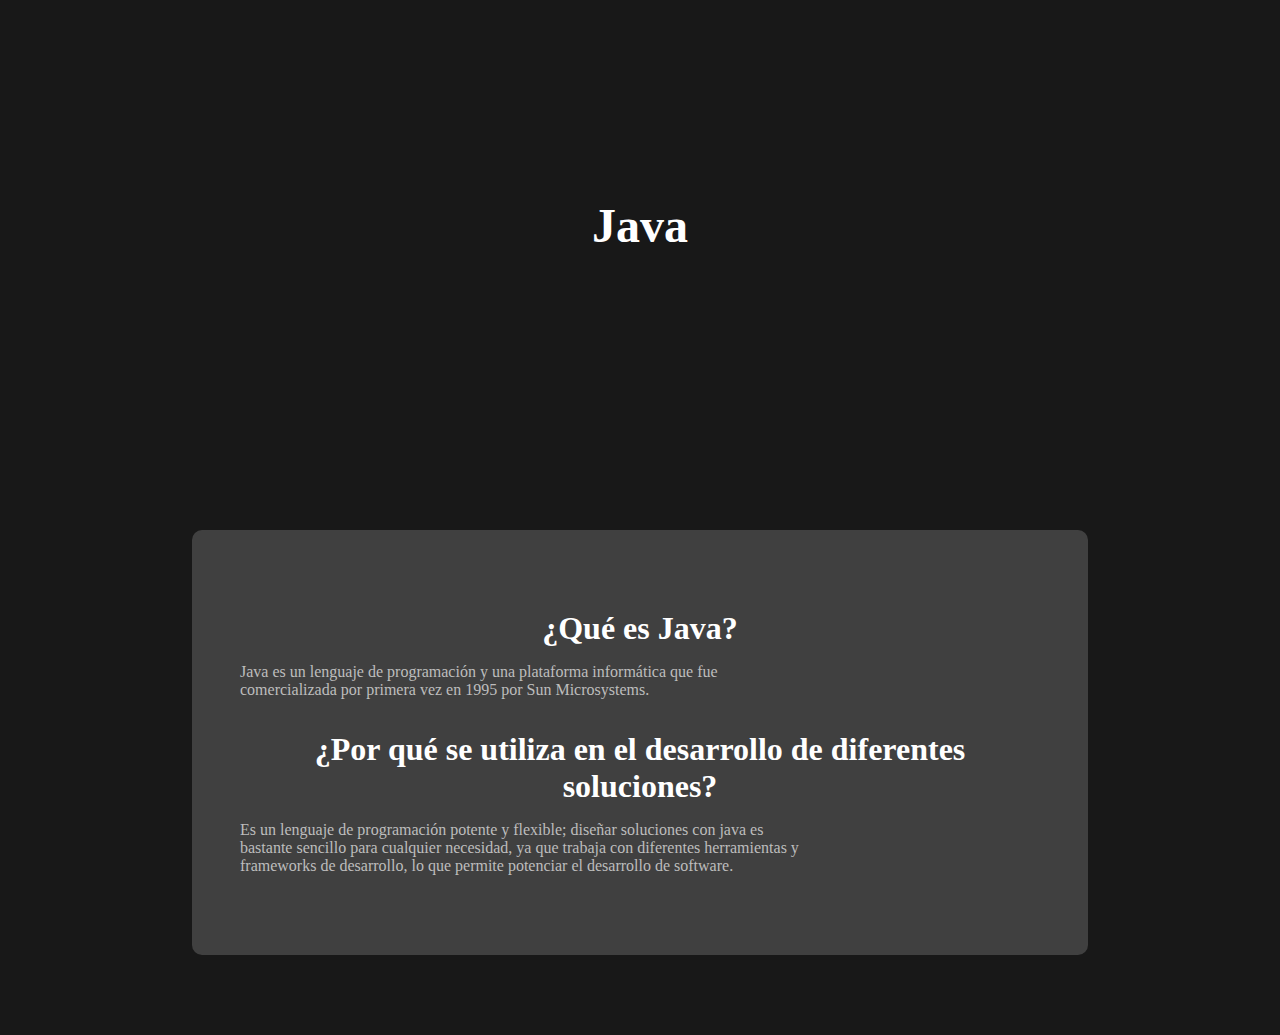
<file: clases/java/java.html>
<!DOCTYPE html>
<html lang="en">
<head>
    <meta charset="UTF-8">
    <title>Java</title>
    <link rel="stylesheet" href="../../css/clases.css">
</head>
<body>
<div class="bannerClase">
    <h1 class="classTitle">Java</h1>
    <div class="imageBannerClass" style="background: url('https://images.unsplash.com/photo-1617042375876-a13e36732a04?ixlib=rb-1.2.1&ixid=MnwxMjA3fDB8MHxwaG90by1wYWdlfHx8fGVufDB8fHx8&auto=format&fit=crop&w=1470&q=80')"></div>
</div>
<section class="sectionClass">
    <div class="contenidoClass">
        <h3 class="titleSectionClass">¿Qué es Java?</h3>
        <p class="paragraphSectionClass">Java es un lenguaje de programación y una plataforma informática que fue comercializada por primera vez en 1995 por Sun Microsystems.</p>
        <h3 class="titleSectionClass">¿Por qué se utiliza en el desarrollo de diferentes soluciones?</h3>
        <p class="paragraphSectionClass">Es un lenguaje de programación potente y flexible; diseñar soluciones con java es bastante sencillo para cualquier necesidad, ya que trabaja con diferentes herramientas y frameworks de desarrollo, lo que permite potenciar el desarrollo de software.</p>
        <h3 class="titleSectionClass"></h3>
    </div>


</section>
</body>
</html>
</file>
<file: css/clases.css>
*{
    padding: 0;
    margin: 0;
    box-sizing: border-box;
    scrollbar-width: 5px;
    scrollbar-color: #1fbc0e transparent;
}
html{
    scroll-behavior: smooth;
}
body{
    overflow-x: hidden;
    background: #181818;
}

*::-webkit-scrollbar {
    width: 5px;
}

*::-webkit-scrollbar-track {
    background: rgba(0,0,0,0);
}

*::-webkit-scrollbar-thumb {
    background-color: #1fbc0e;
    border-radius: 10px;
}

.bannerClase{
    display: flex;
    justify-content: center;
    align-items: center;
    position: relative;
}

.classTitle{
    position: absolute;
    color: #FFFFFF;
    font-size: 3rem;
}

.imageBannerClass{
    height: 50vh;
    width: 100vw;
    overflow: hidden;
    background-attachment: fixed;
    background-position: center;
    background-repeat: no-repeat;
    background-size: cover;
}

.sectionClass{
    display: flex;
    flex-direction: column;
    justify-content: center;
    align-items: center;
    padding: 5rem;
}

.contenidoClass{
    background: #404040;
    width: 80%;
    border-radius: 10px;
    padding: 3rem;
}

.titleSectionClass{
    color: #fff;
    font-size: 2rem;
    text-align: center;
    margin: 2rem auto 1rem;
}

.paragraphSectionClass{
    color: #bdbdbd;
    width: 70%;
}
</file>
